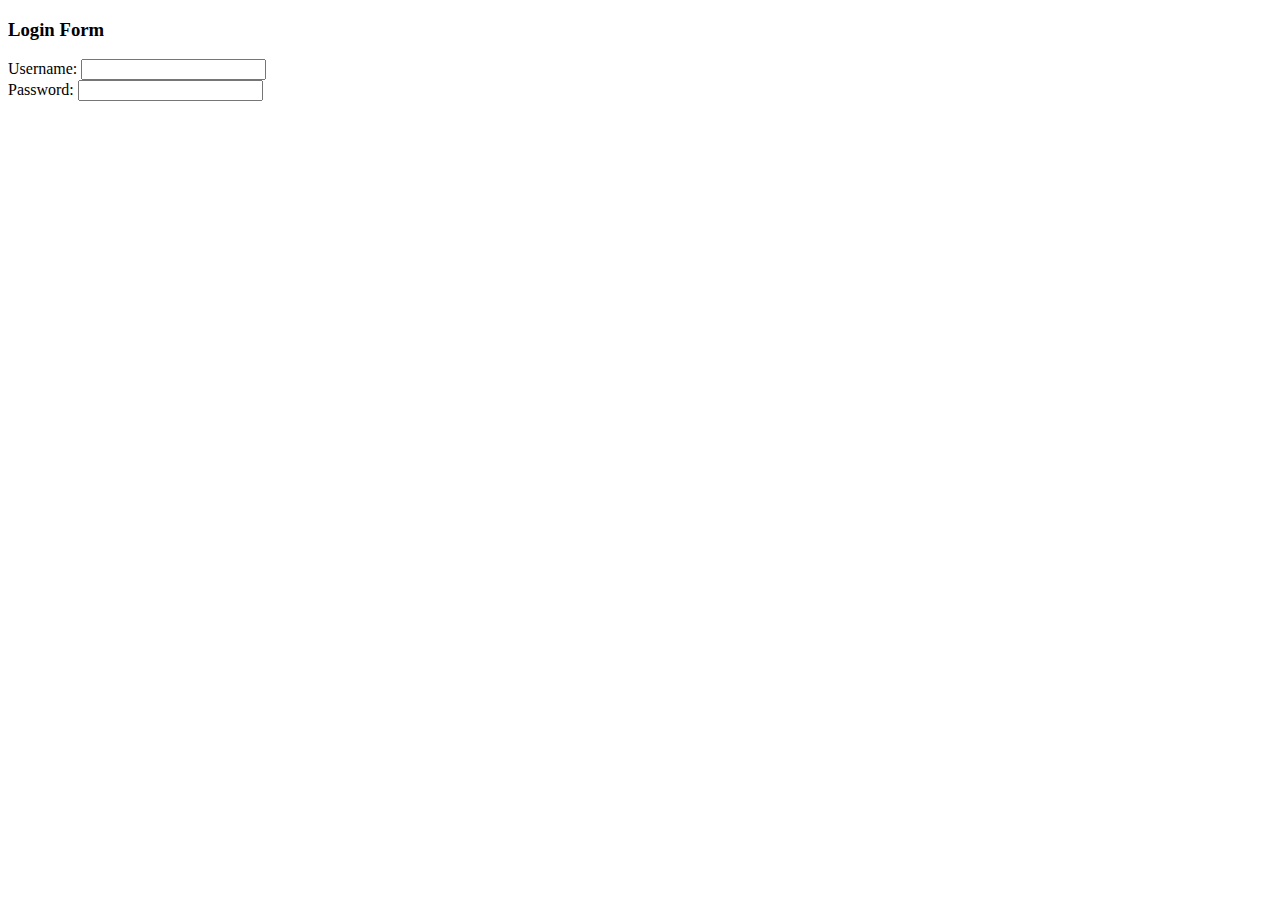
<file: src/app/loginpage/loginpage.component.html>
<!DOCTYPE html>
<html lang="en">
<head>
<meta charset="UTF-8">
<meta name="viewport" content="width=device-width, initial-scale=1.0">
<title>Login Form</title>

</head>
<body>
  <div class="container">
    <h3>Login Form</h3>
    <label for="username">Username:</label>
    <input type="text" name="username" id="username" [(ngModel)]="username">
    <br>
    
    <label for="password">Password:</label>
    <input type="password" name="password" id="password" [(ngModel)]="password">
    <br>
    <!-- <button type="button" (click)="login()">Login</button> -->
    <app-auth-button></app-auth-button>
  </div>
</body>
</html>
</file>
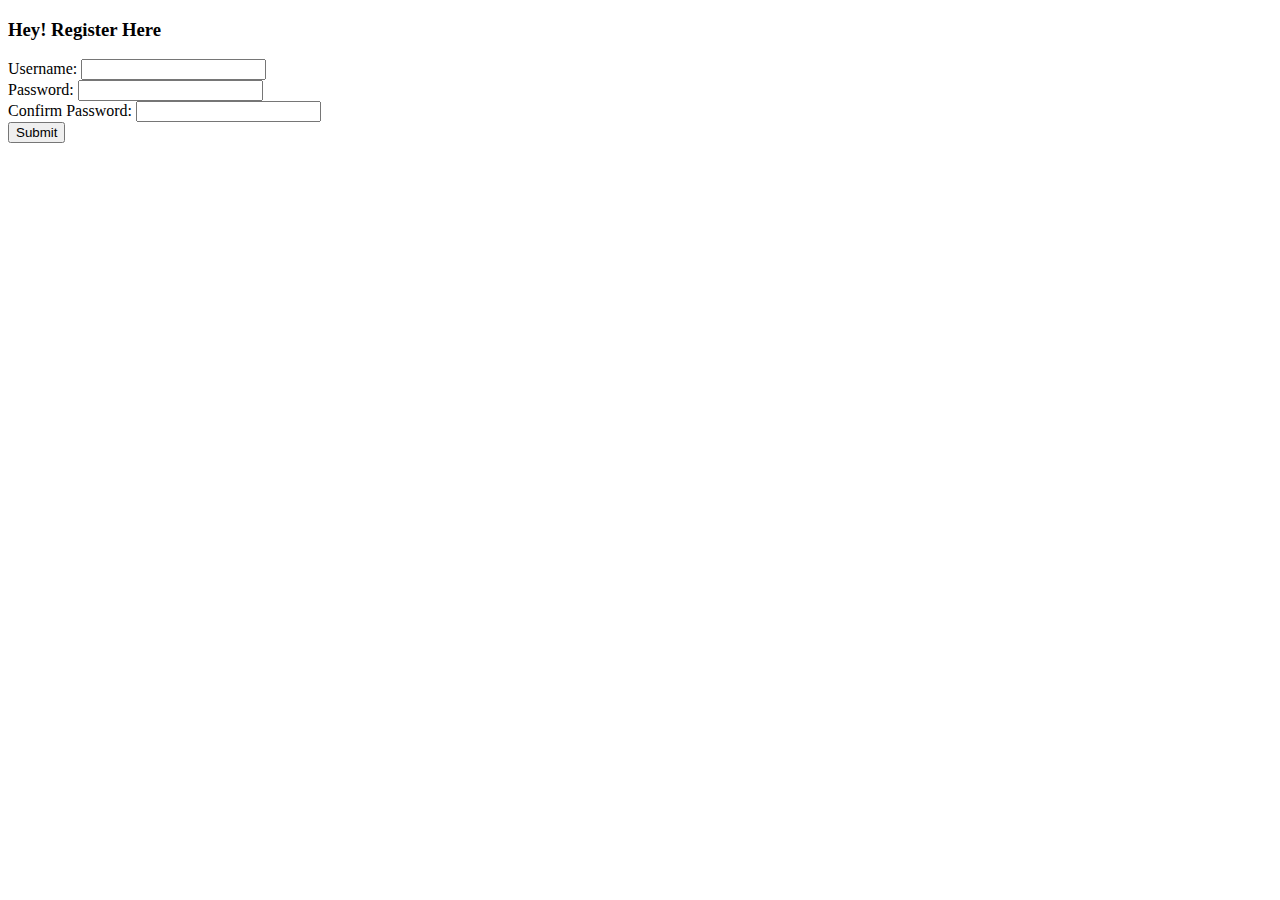
<file: src/app/registerpage/registerpage.component.html>
<!DOCTYPE html>

<html lang="en">

 

<head>

    <meta charset="UTF-8">

    <meta name="viewport" content="width=device-width, initial-scale=1.0">

    <title>Document</title>

</head>

 

<body>

    <div class="register-container">

        <h3><b>Hey!

             Register Here</b></h3>

        <!-- <p>Please enter your personal data!</p> -->

        <form (ngSubmit)="onSubmit()">

            <div>

                <label for="username">Username:</label>

                <input type="text" id="username" name="username" [(ngModel)]="username" required>

            </div>

            <div class="form-group">

                <label for="password">Password:</label>

                <input type="password" id="password" name="password" [(ngModel)]="userpassword" required>

            </div>

            <div class="form-group">

                <label for="confirmPassword">Confirm Password:</label>

                <input type="password" id="confirmPassword" name="confirmPassword" [(ngModel)]="confirmPassword"

                    required>

            </div>

            <button type="submit">Submit</button>

        </form>

    </div>

 

</body>

 

</html>
</file>
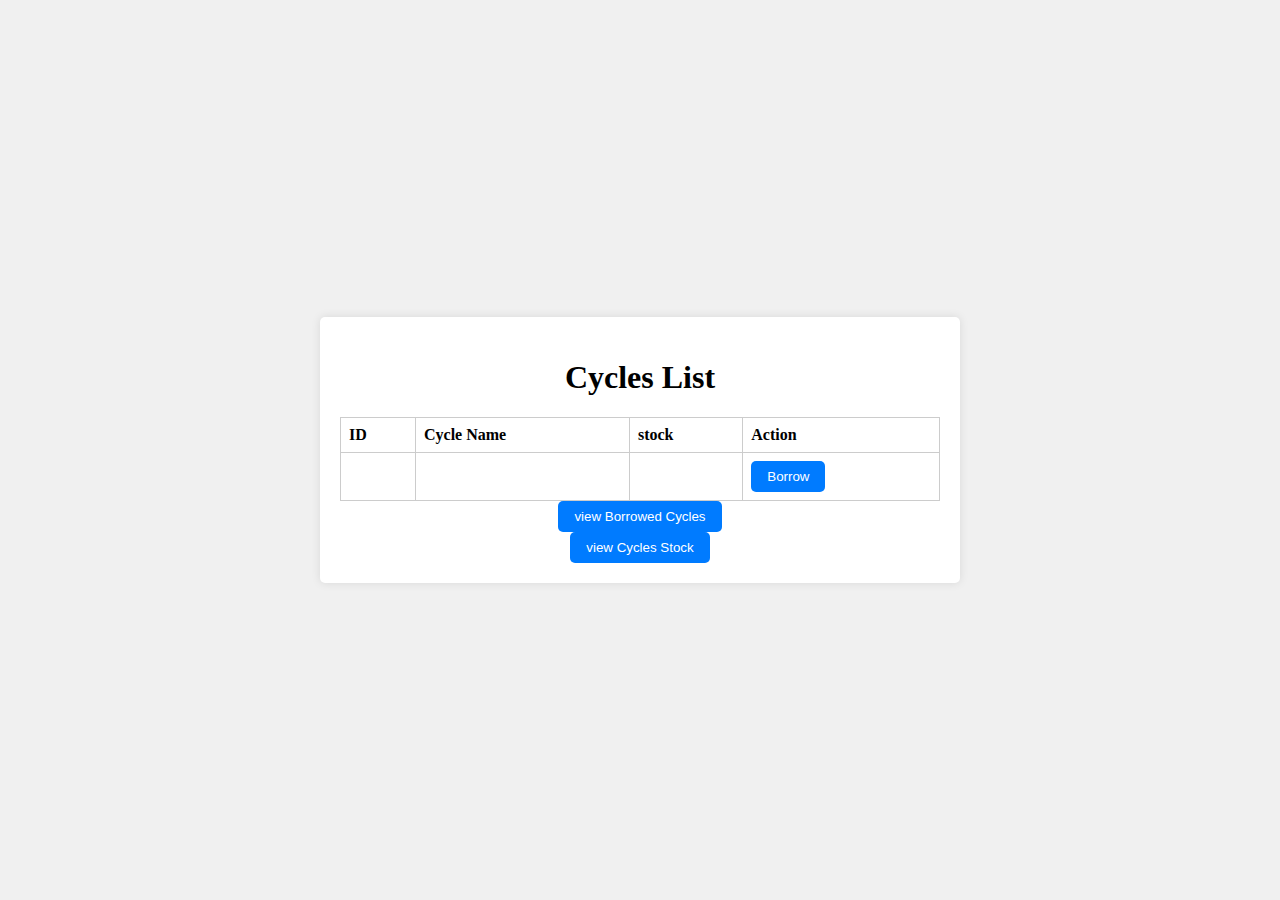
<file: rental-main/src/main/resources/templates/display.html>
<!DOCTYPE html>
<html xmlns:th="http://www.thymeleaf.org">
<head>
    <title>Cycles List</title>
    <style>
        body {
            display: flex;
            justify-content: center;
            align-items: center;
            min-height: 100vh;
            margin: 0;
            background-color: #f0f0f0;
        }
        
        .card {
            background-color: #fff;
            box-shadow: 0px 0px 10px rgba(0, 0, 0, 0.1);
            border-radius: 5px;
            padding: 20px;
            width: 80%;
            max-width: 600px;
            text-align: center;
        }
        
        table {
            width: 100%;
            border-collapse: collapse;
            margin-top: 20px;
        }
        
        th, td {
            border: 1px solid #ccc;
            padding: 8px;
            text-align: left;
        }
        
        button {
            background-color: #007bff;
            color: #fff;
            border: none;
            border-radius: 5px;
            padding: 8px 16px;
            cursor: pointer;
        }
        
        button:hover {
            background-color: #0056b3;
        }
    </style>
</head>
<body>
    <div class="card">
        <h1>Cycles List</h1>
    
        <table>
            <tr>
                <th>ID</th>
                <th>Cycle Name</th>
                <th>stock</th>
                <th>Action</th>
            </tr>
            
            <tr th:each="cycle : ${cycles}">
                <td th:text="${cycle.cycleId}"></td>
                <td th:text="${cycle.cycleName}"></td>
                <td th:text="${cycle.stock}"></td>
                <td>
                    <form th:action="@{/cycles/borrow/{cycleId}}" method="post">
                        <input type="hidden" name="cycleId" th:value="${cycle.cycleId}" />
                        <button type="submit">Borrow</button>
                    </form>
                </td>
            </tr>
        </table>
        <form th:action="@{/cycles/borrowed}" method="get">
            <button type="submit">view Borrowed Cycles</button>
        </form>

        <form th:action="@{cycles/restock}" method="get">
            <button type="submit">view Cycles Stock</button>
        </form>

        
       
    </div>
</body>
</html>
</file>
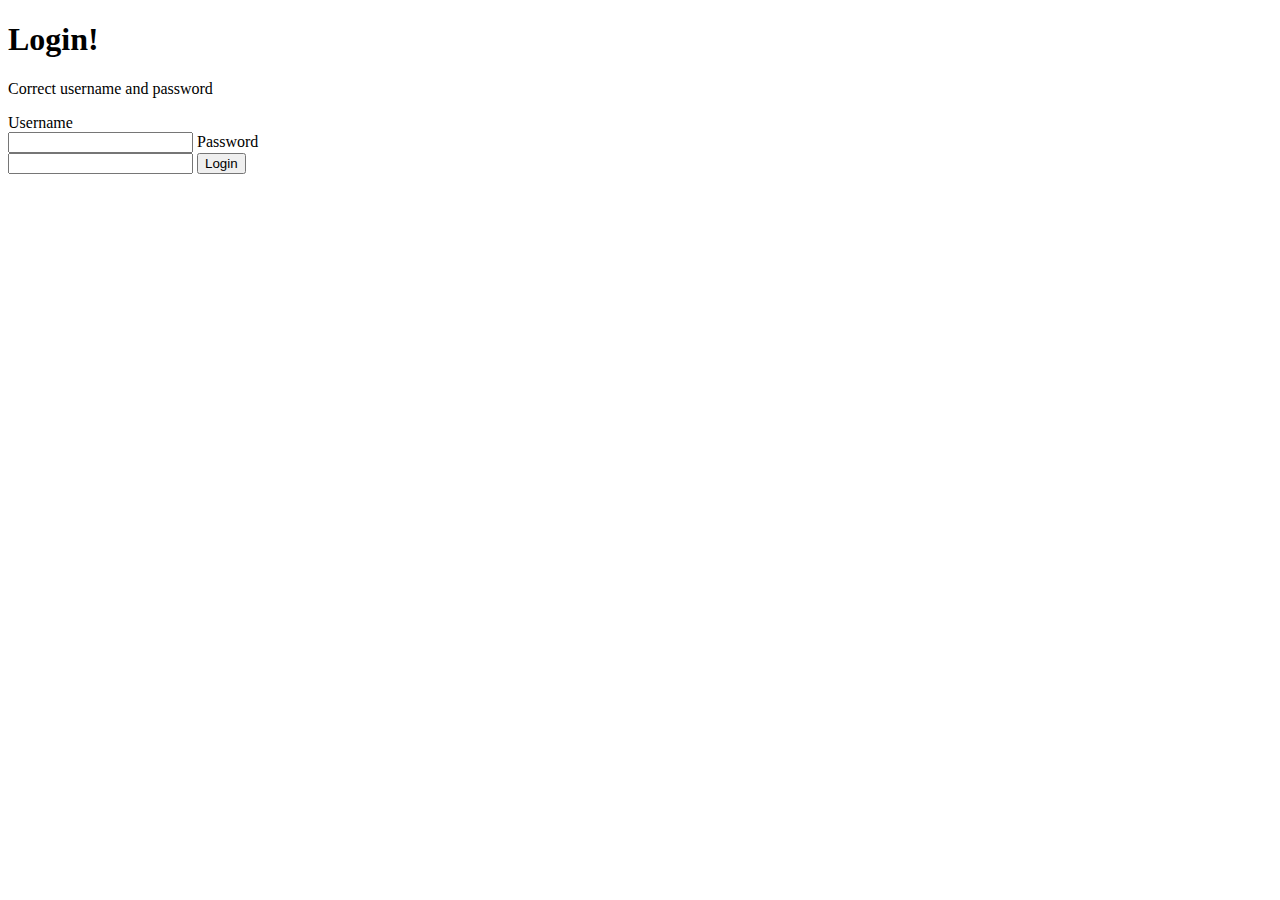
<file: rental-main/src/main/resources/templates/login.html>
<!DOCTYPE html>
<html xmlns:th="http://www.thymeleaf.org">
<head>
<meta charset="UTF-8">
<title>TalentSprint cycle shop</title>
</head>
<body>
    <h1>Login!</h1>
    <form method="post" action="#" th:action="@{/loginpage}" th:object="${user}">
        <p th:text="${result}">Correct username and password</p>
        <label for="username">Username</label><br>
        <input type="text" name="username" id="username" th:field="*{name}">
        <label for="password">Password</label><br>
        <input type="password" name="password" id="password" th:field="*{password}">
        <input type="submit" value="Login">
    </form>
</body>
</file>
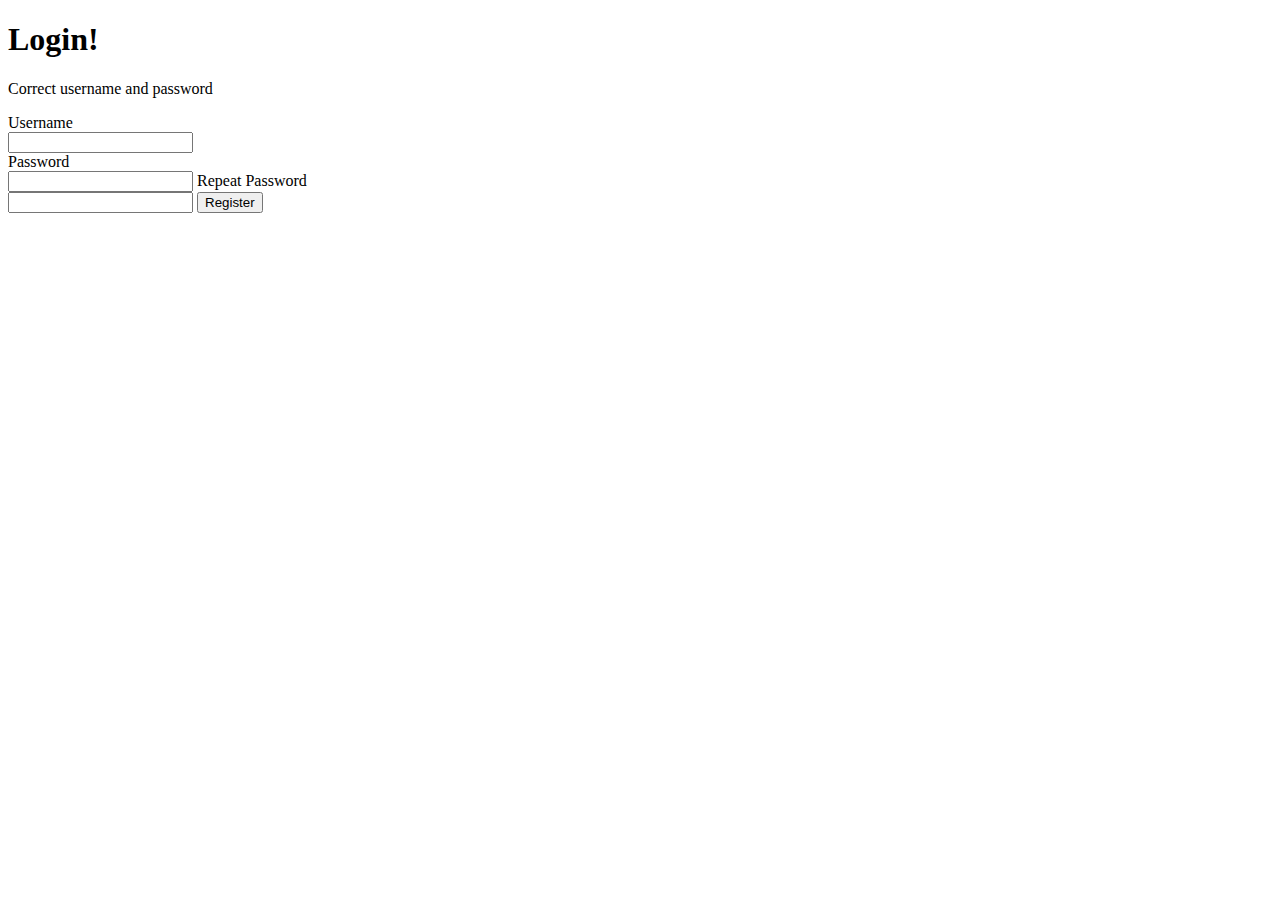
<file: rental-main/src/main/resources/templates/register.html>
<!DOCTYPE html>
<html xmlns:th="http://www.thymeleaf.org">
<head>
<meta charset="UTF-8">
<title>TalentSprint cycle shop</title>
</head>
<body>
    <h1>Login!</h1>
    <form method="post" action="#" th:action="@{/register}" th:object="${userForm}">
        <p th:text="${message}">Correct username and password</p>
        <label for="username">Username</label><br>
        <input type="text" name="username" id="username" th:field="*{name}"><br>
        <label for="password">Password</label><br>
        <input type="password" name="password" id="password" th:field="*{password}">
        <label for="passwordrepeat">Repeat Password</label><br>
        <input type="password" name="passwordrepeat" id="passwordrepeat" th:field="*{passwordRepeat}">
        <input type="submit" value="Register">
    </form>
</body>
</file>
